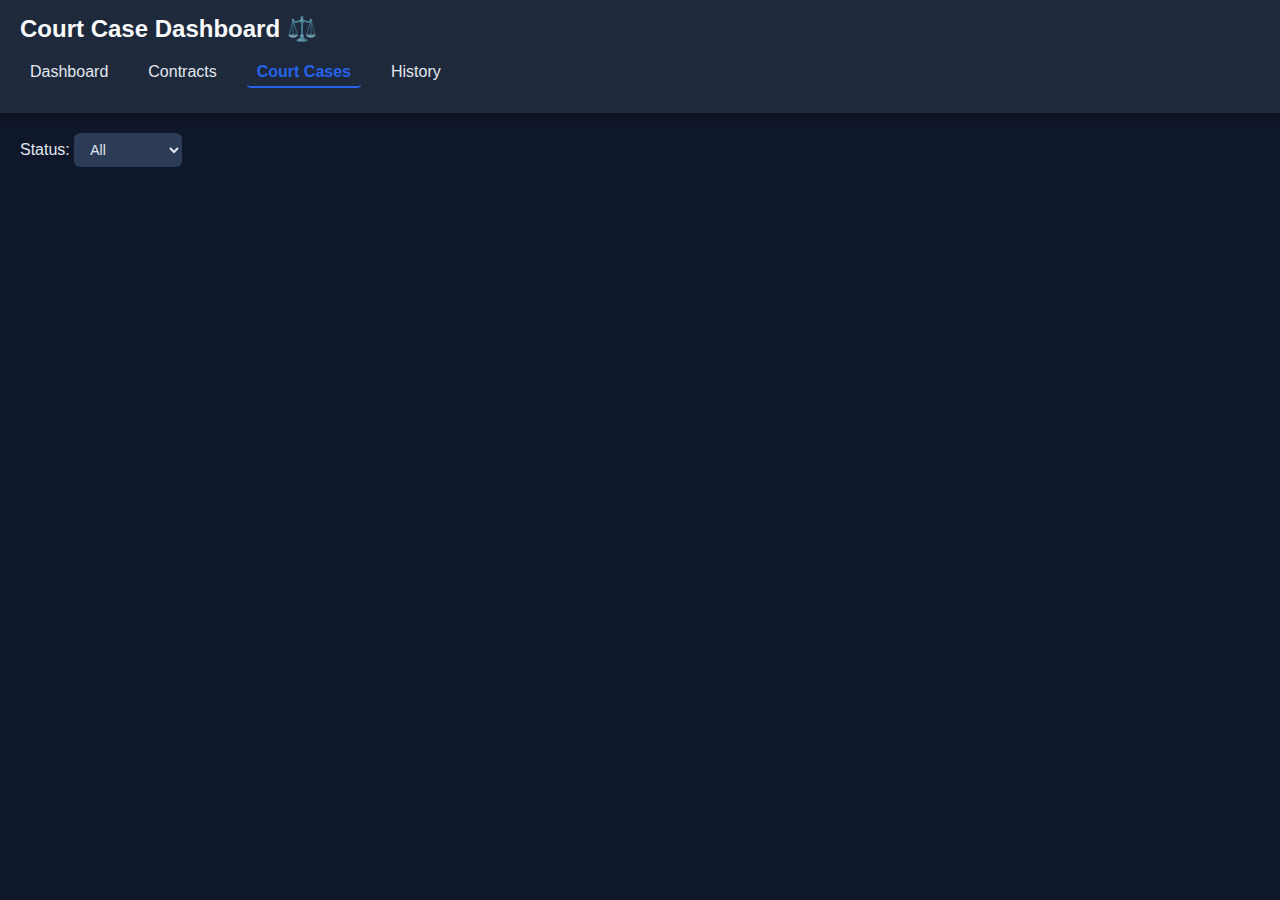
<file: cases.html>
<!DOCTYPE html>
<html lang="en">
<head>
    <meta charset="UTF-8" />
    <meta name="viewport" content="width=device-width, initial-scale=1.0" />
    <title>Court Case Management</title>
    <style>
        /* Main Styles */
        body {
            margin: 0;
            padding: 0;
            background-color: #0f172a;
            color: #e2e8f0;
            font-family: 'Segoe UI', Tahoma, Geneva, Verdana, sans-serif;
            min-height: 100vh;
        }
        
        /* Header Styles */
        header {
            background-color: #1e293b;
            padding: 15px 20px;
            box-shadow: 0 4px 10px rgba(0, 0, 0, 0.3);
        }
        
        header h1 {
            margin: 0;
            font-size: 24px;
            color: #f8fafc;
            margin-bottom: 15px;
        }
        
        nav {
            display: flex;
            gap: 20px;
            padding-bottom: 10px;
        }
        
        nav a {
            text-decoration: none;
            color: #e2e8f0;
            font-size: 16px;
            transition: color 0.3s ease;
            padding: 5px 10px;
            border-radius: 4px;
        }
        
        nav a:hover {
            color: #3b82f6;
            background-color: #2c3c57;
        }
        
        nav a.active {
            color: #2563eb;
            font-weight: bold;
            border-bottom: 2px solid #2563eb;
        }
        
        /* Cases Styles */
        .cases-container {
            padding: 20px;
        }
        
        .filters {
            margin-bottom: 20px;
        }
        
        .filters select {
            padding: 8px 12px;
            border-radius: 6px;
            border: none;
            font-size: 14px;
            background-color: #2c3c57;
            color: #e2e8f0;
        }
        
        .case-list {
            display: grid;
            gap: 20px;
            grid-template-columns: repeat(auto-fit, minmax(300px, 1fr));
            animation: fadeIn 1s ease-in-out forwards;
            opacity: 0;
        }
        
        .case-card {
            background-color: #1e293b;
            padding: 20px;
            border-radius: 12px;
            box-shadow: 0 4px 12px rgba(0, 0, 0, 0.2);
            transition: transform 0.3s ease, box-shadow 0.3s ease;
            position: relative;
        }
        
        .case-card:hover {
            transform: translateY(-5px);
            box-shadow: 0 6px 16px rgba(0, 0, 0, 0.3);
        }
        
        .case-card h3 {
            margin-top: 0;
            font-size: 18px;
            color: #f8fafc;
        }
        
        .case-card p {
            margin: 8px 0;
            font-size: 14px;
        }
        
        .case-card button {
            margin-top: 10px;
            padding: 10px 20px;
            background-color: #3b82f6;
            border: none;
            color: white;
            border-radius: 6px;
            cursor: pointer;
            transition: background-color 0.3s ease, transform 0.2s ease;
        }
        
        .case-card button:hover {
            background-color: #2563eb;
            transform: scale(1.05);
        }
        
        /* Status Colors */
        .upcoming {
            border-left: 6px solid #facc15;
            animation: pulseYellow 2s infinite;
        }
        
        .ongoing {
            border-left: 6px solid #22c55e;
            animation: pulseGreen 2s infinite;
        }
        
        .closed {
            border-left: 6px solid #ef4444;
            opacity: 0.85;
        }
        
        @keyframes pulseGreen {
            0%, 100% {
                box-shadow: 0 0 8px #357e50;
            }
            50% {
                box-shadow: 0 0 16px #22c55e;
            }
        }
        
        @keyframes pulseYellow {
            0%, 100% {
                box-shadow: 0 0 8px #87752b;
            }
            50% {
                box-shadow: 0 0 16px #facc15;
            }
        }
        
        @keyframes fadeIn {
            to {
                opacity: 1;
            }
        }
        
        /* Responsive */
        @media (max-width: 600px) {
            .case-card {
                font-size: 14px;
            }
            
            nav {
                flex-direction: column;
                gap: 10px;
            }
        }
    </style>
</head>
<body>
    <header>
        <h1>Court Case Dashboard ⚖️</h1>
        <nav>
            <a href="index.html">Dashboard</a>
            <a href="contracts.html">Contracts</a>
            <a href="cases.html" class="active">Court Cases</a>
            <a href="history.html">History</a>
        </nav>
    </header>

    <main class="cases-container">
        <section class="filters">
            <label>Status:
                <select id="filterStatus">
                    <option value="all">All</option>
                    <option value="upcoming">Upcoming</option>
                    <option value="ongoing">Ongoing</option>
                    <option value="closed">Closed</option>
                </select>
            </label>
        </section>

        <section class="case-list" id="caseList">
            <!-- Sample case cards -->
            <div class="case-card upcoming">
                <h3>Case #00245 - Johnson vs. Smith</h3>
                <p><strong>Status:</strong> Upcoming</p>
                <p><strong>Court:</strong> Nairobi High Court</p>
                <p><strong>Hearing:</strong> May 5, 2025</p>
                <p><strong>Assigned:</strong> Jane Doe</p>
                <button>View Details</button>
            </div>

            <div class="case-card ongoing">
                <h3>Case #00123 - ABC Ltd vs. XYZ Ltd</h3>
                <p><strong>Status:</strong> Ongoing</p>
                <p><strong>Court:</strong> Milimani Law Courts</p>
                <p><strong>Next Hearing:</strong> April 29, 2025</p>
                <p><strong>Assigned:</strong> John Maina</p>
                <button>View Details</button>
            </div>

            <div class="case-card closed">
                <h3>Case #00312 - People vs. Kimani</h3>
                <p><strong>Status:</strong> Closed</p>
                <p><strong>Court:</strong> Nairobi Magistrate Court</p>
                <p><strong>Last Hearing:</strong> March 10, 2025</p>
                <p><strong>Assigned:</strong> Martha K.</p>
                <button>View Details</button>
            </div>
        </section>
    </main>

    <script>
        document.getElementById('filterStatus').addEventListener('change', function () {
            const value = this.value;
            document.querySelectorAll('.case-card').forEach(card => {
                if (value === 'all') {
                    card.style.display = 'block';
                } else {
                    card.style.display = card.classList.contains(value) ? 'block' : 'none';
                }
            });
        });
        
        // Add animation delay to make cards appear sequentially
        document.querySelectorAll('.case-card').forEach((card, index) => {
            card.style.animationDelay = `${index * 0.1}s`;
        });
    </script>
</body>
</html>
</file>
